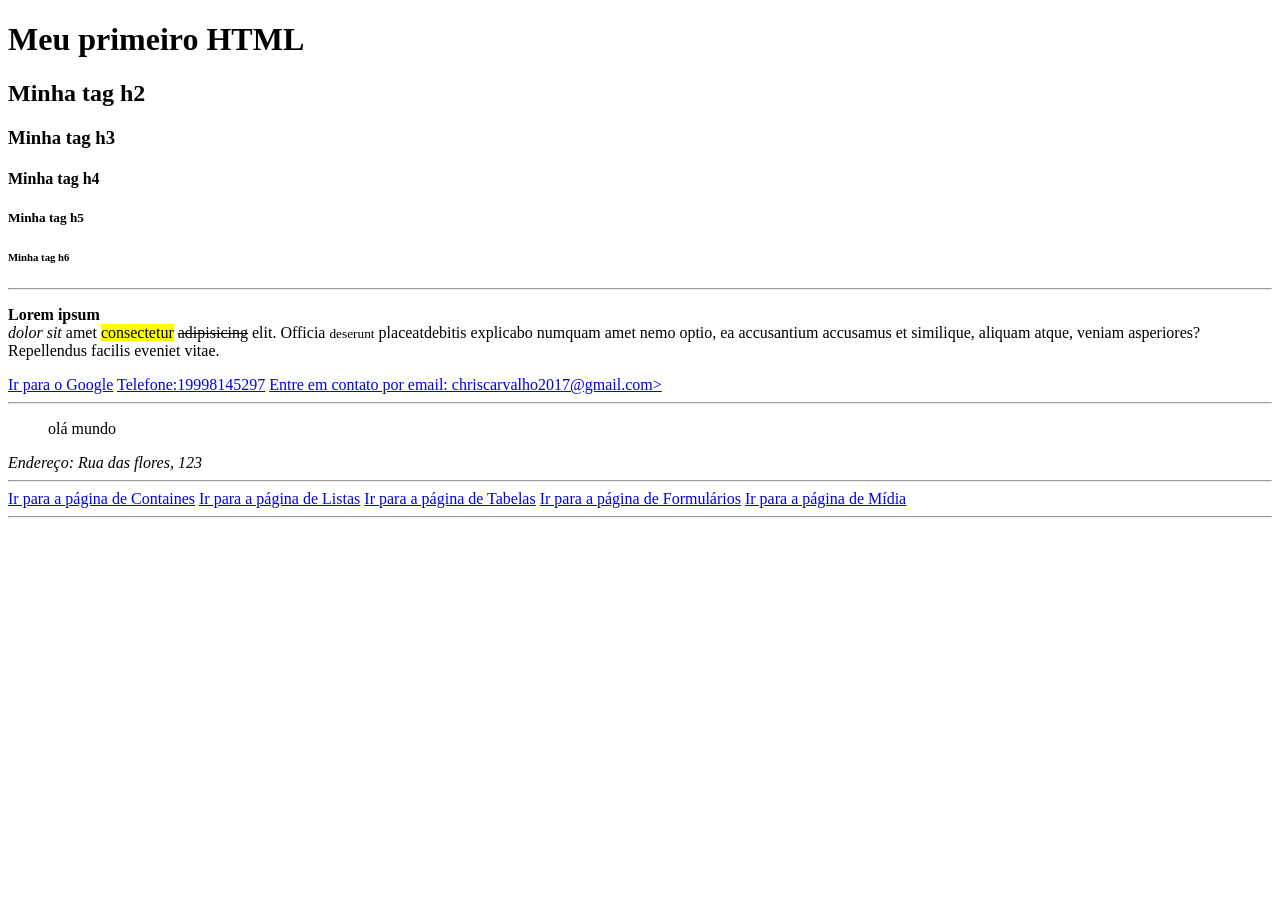
<file: index.html>
<!DOCTYPE html>
<html lang="pt-br">
<head>
    <meta charset="UTF-8">
    <meta name="viewport" content="width=device-width, initial-scale=1.0">
    <title>Meu primeiro HTML</title>
</head>
<body>
<h1>Meu primeiro HTML</h1>
<h2>Minha tag h2</h2>
<h3>Minha tag h3</h3>
<h4>Minha tag h4</h4>
<h5>Minha tag h5</h5>
<h6>Minha tag h6</h6>
<hr/>
<p>
    <b>Lorem</b> <strong>ipsum</strong> <br />
    <i>dolor</i> <em>sit</em> amet <mark>consectetur</mark>
    <del>adipisicing</del>  elit. Officia <small>deserunt</small> placeat<spam>debitis</spam>  explicabo numquam amet nemo optio, ea accusantium accusamus et similique, aliquam atque, veniam asperiores? Repellendus facilis eveniet vitae.
</p>
<a href="https://www.google.com.br" title="Ir para a página do Google">Ir para o Google</a>
<a href="tel:19998145297"title="Ligar">Telefone:19998145297</a>
<a href="mailto:chriscarvalho2017@gmail.com" title="Enviar e-mail">Entre em contato por email: chriscarvalho2017@gmail.com></a>
    <hr />
    <blockquote>olá mundo</blockquote>
    <address>Endereço: Rua das flores, 123</address>
    <hr />
    <a href="./containers.html" title="Clique para ir para Containers">Ir para a página de Containes</a> 
    <a href="./listas.html" title="Clique para ir para Listas">Ir para a página de Listas</a>
    <a href="./tabelas.html" title="Clique para ir para Tabelas">Ir para a página de Tabelas</a>
    <a href="./forms.html" title="Clique para ir para Formulários">Ir para a página de Formulários</a>
    <a href="./midia.html" title="Clique para ir para Mídia">Ir para a página de Mídia</a>
    <hr />
</body>
</html>
</file>
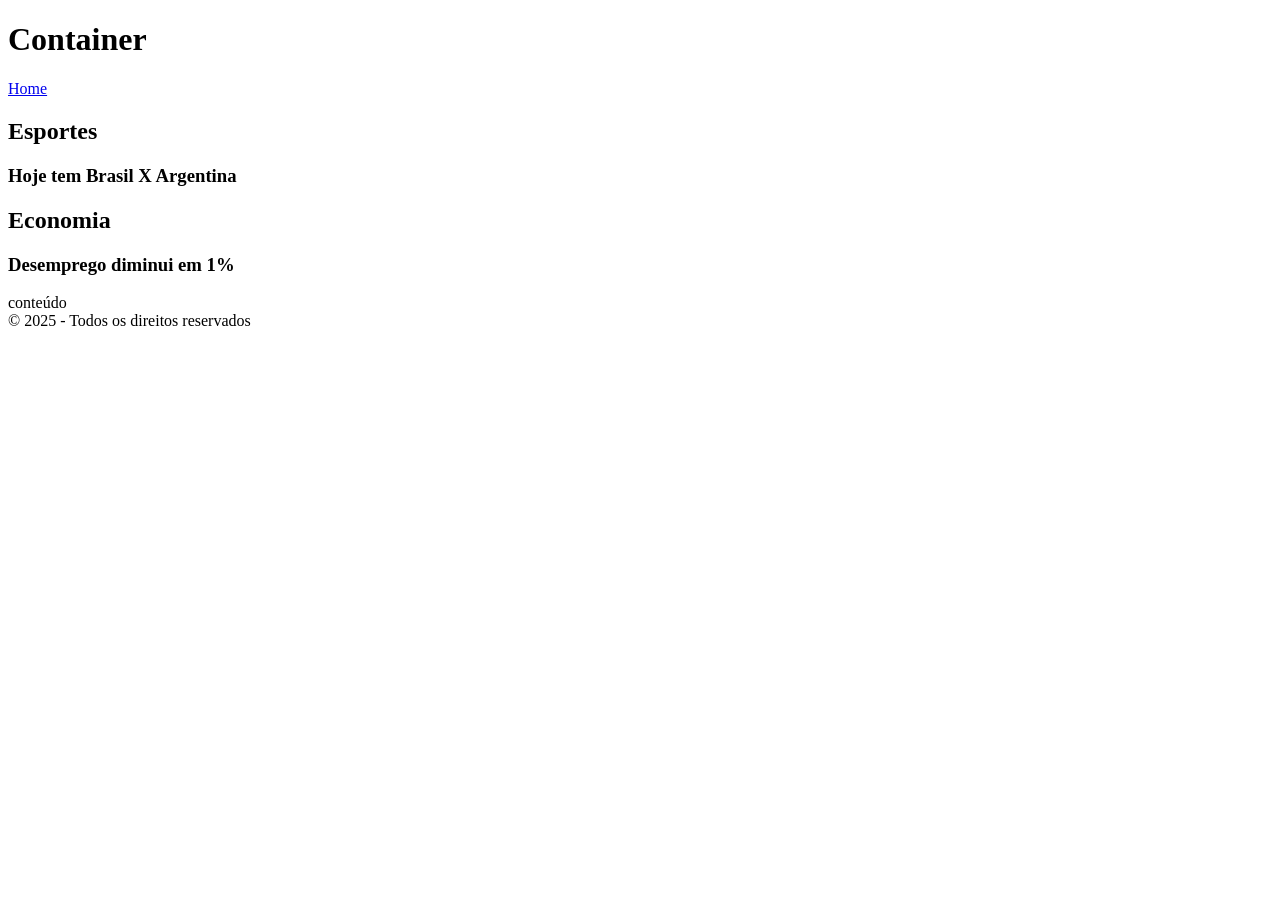
<file: containers.html>
<!DOCTYPE html>
<html lang="pt-br">
<head>
    <meta charset="UTF-8">
    <meta name="viewport" content="width=device-width, initial-scale=1.0">
    <title>Containers HTML</title>
</head>
<body>
    <header>
        <h1>Container</h1>
        <nav>
            <a href="./index.html" title="Ir para página principal">Home</a>
        </nav>
    </header>
    <main>
        <div><section>
            <h2>Esportes</h2>
            <article>
                <h3>Hoje tem Brasil X Argentina</h3>
            </article>
        </section>
        <section>
            <h2>Economia</h2>
            <article>
                <h3>Desemprego diminui em 1%</h3>
            </article>
        </section></div>
        
    </main>
    <aside>conteúdo        
    </aside>
    <footer>
        &copy; 2025 - Todos os direitos reservados
    </footer>
</body>
</html>
</file>
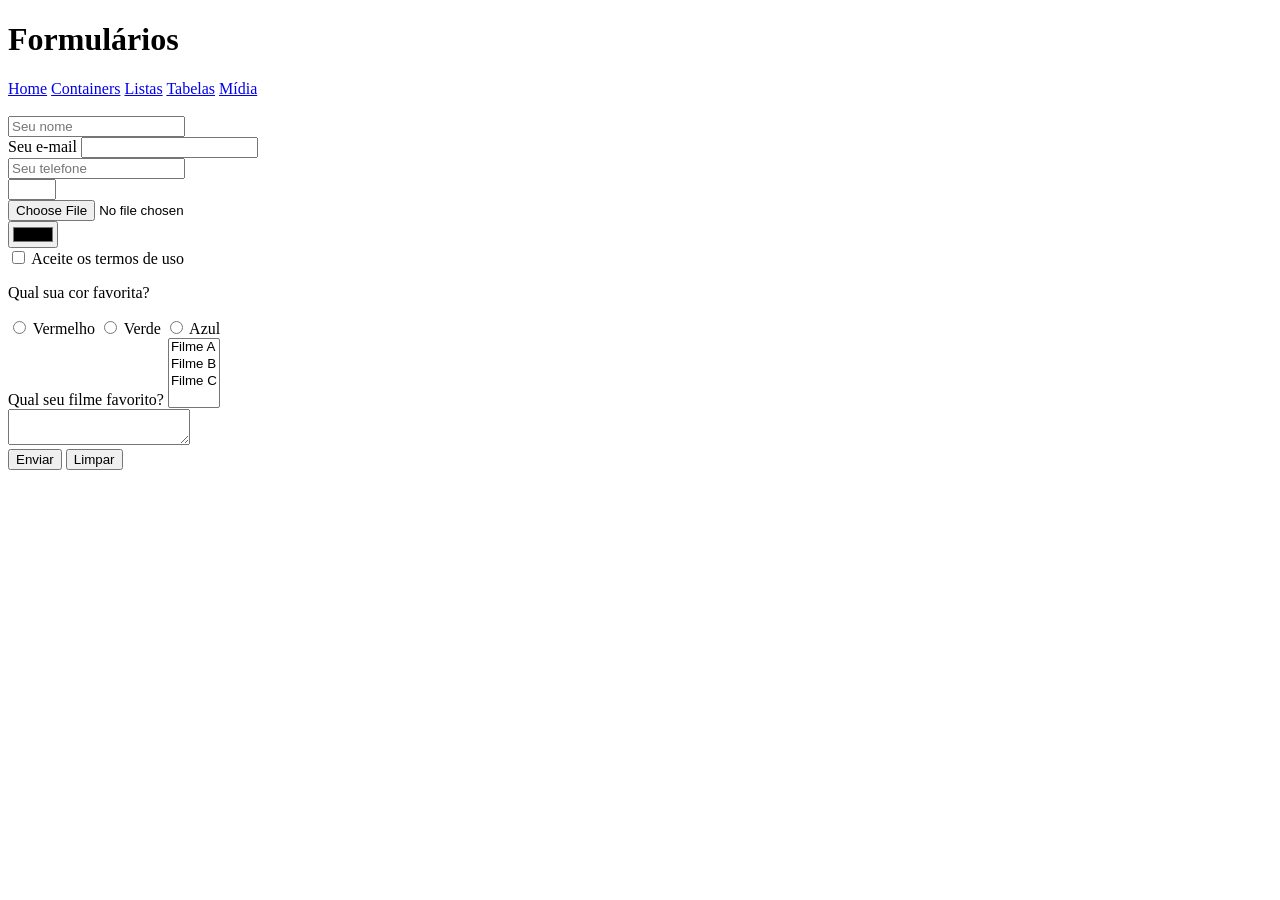
<file: forms-exemplo.html>
<!DOCTYPE html>
<html lang="pt-br">
<head>
    <meta charset="UTF-8">
    <meta name="viewport" content="width=device-width, initial-scale=1.0">
    <title>Formulários</title>
</head>
<body>
    <header>
        <h1>Formulários</h1>
    <nav>
        <a href="./index.html" title="Ir para página principal">Home</a>
        <a href="./containers.html" title="Ir para Containers">Containers</a>
        <a href="./listas.html" title="Ir para Listas">Listas</a>
        <a href="./tabelas.html" title="Ir para Tabelas">Tabelas</a>
        <a href="./midia.html" title="Ir para Mídia">Mídia</a>
    </nav>
    </header>
    <br />
    <form>
        <input type="text" placeholder="Seu nome"/>
        <br />
        <label for="email">Seu e-mail</label>
        <input id="email" type="email"/>
        <br />
        <input type="tel" placeholder="Seu telefone"/>
        <br />
        <input type="number" max="10" min="2"/>
        <br />
        <input type="file"/>
        <br />
        <input type="color"/>
        <br />
        <input type="checkbox" id="checkbox-termos"/> <label for="checkbox-termos">Aceite os termos de uso</label>
        <br />
        <p>
            Qual sua cor favorita?</p>
        <input type="radio" name="cor-favorita" id="cor-vermelho"/> <label for="cor-vermelho">Vermelho</label>
        <input type="radio" name="cor-favorita" id="cor-verde"/> <label for="cor-verde">Verde</label>
        <input type="radio" name="cor-favorita" id="cor-azul"/> <label for="cor-azul">Azul</label>
        <br />
        <label>Qual seu filme favorito?</label>
        <select multiple>
            <option>Filme A</option>
            <option>Filme B</option>
            <option>Filme C</option>
        </select>
        <br />
        <textarea></textarea>
        <br />
        <button type="submit">Enviar</button>
        <button type="reset">Limpar</button>
        
    </form>
    
    
</body>
</html>
</file>
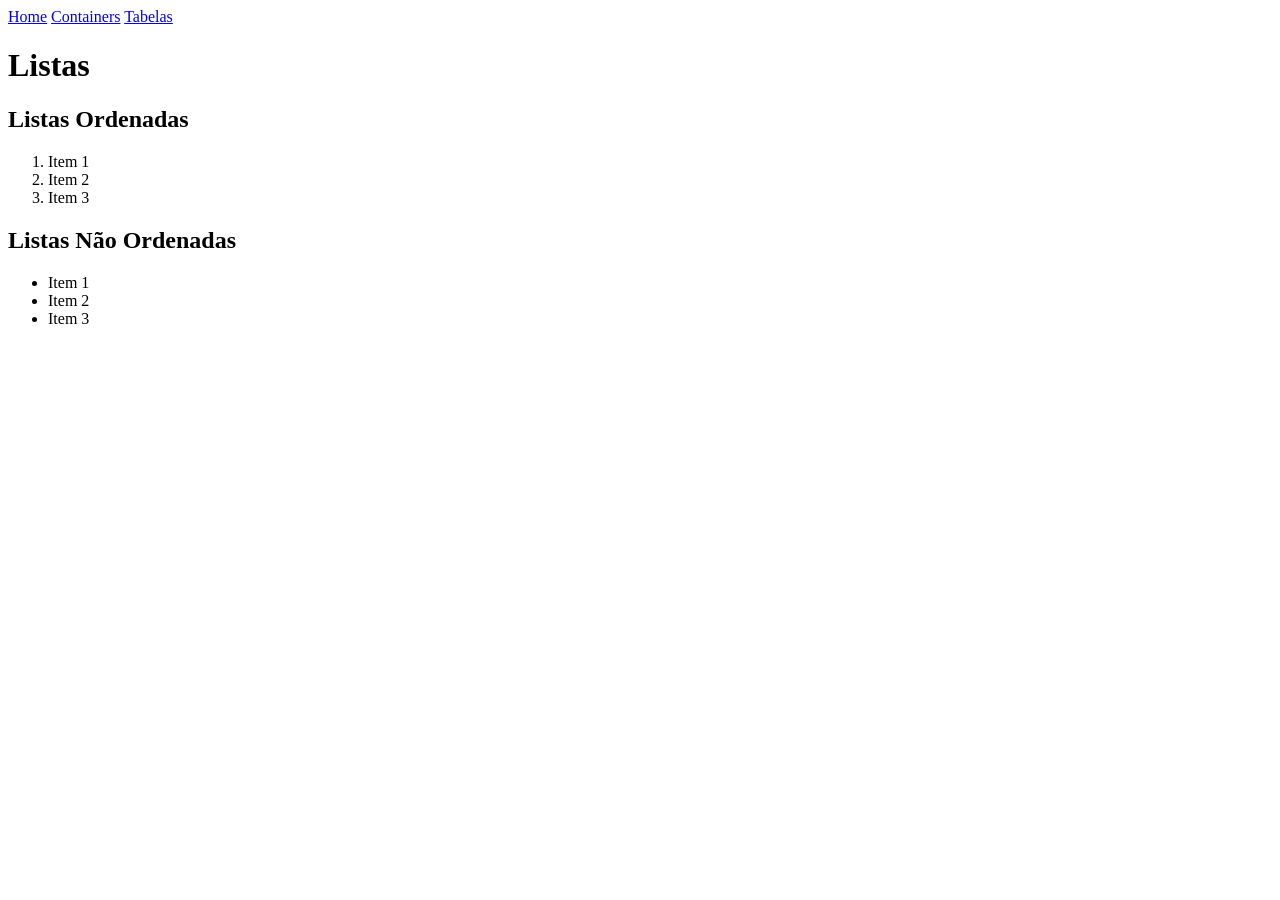
<file: listas.html>
<!DOCTYPE html>
<html lang="pt-br">
<head>
    <meta charset="UTF-8">
    <meta name="viewport" content="width=device-width, initial-scale=1.0">
    <title>Listas</title>
</head>
<body>
    <header>
        <nav>
            <a href="./index.html" title="Ir para página principal">Home</a>
            <a href="./containers.html" title="Ir para Containers">Containers</a>
            <a href="./tabelas.html" title="Ir para Tabelas">Tabelas</a>
        </nav>
        <h1>Listas</h1>
    </header>
    <main>
        <main>
            <section>
                <h2>Listas Ordenadas</h2>
                <ol>
                    <li>Item 1</li>
                    <li>Item 2</li>
                    <li>Item 3</li>
                </ol>
            </section>
            <section>
                <h2>Listas Não Ordenadas</h2>
                <ul>
                    <li>Item 1</li>
                    <li>Item 2</li>
                    <li>Item 3</li>
                </ul>
            </section>
        </main>
    </main>
    
</body>
</html>
</file>
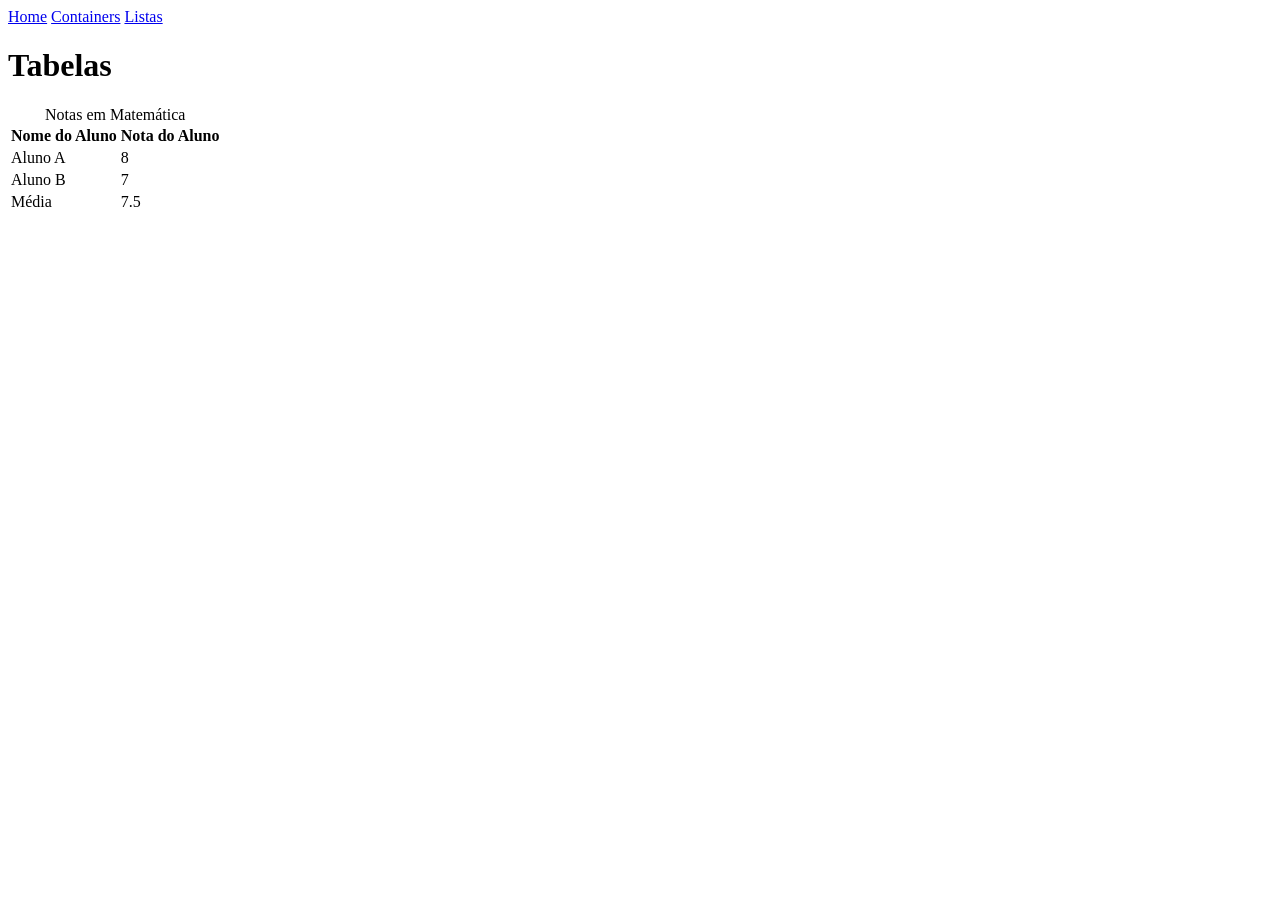
<file: tabelas.html>
<!DOCTYPE html>
<html lang="pt-br">
<head>
    <meta charset="UTF-8">
    <meta name="viewport" content="width=device-width, initial-scale=1.0">
    <title>Tabelas</title>
</head>
<body>
    <header>
        <nav>
            <a href="./index.html" title="Ir para página principal">Home</a>
            <a href="./containers.html" title="Ir para Containers">Containers</a>
            <a href="./listas.html" title="Ir para Listas">Listas</a>
        </nav>
        <h1>Tabelas</h1>
    
</body>
<table>
    <caption>Notas em Matemática</caption>
    <thead>
        <tr>
            <th>Nome do Aluno</th>
            <th>Nota do Aluno</th>
        </tr>
    </thead>
    <tbody>
        <tr>
            <td>Aluno A</td>
            <td>8</td>
        </tr>
        <tr>
            <td>Aluno B</td>
            <td>7</td>
        </tr>
    </tbody>
    <tfoot>
        <tr>
            <td>Média</td>
            <td>7.5</td>
        </tr>
    </tfoot>
</table>
</html>
</file>
